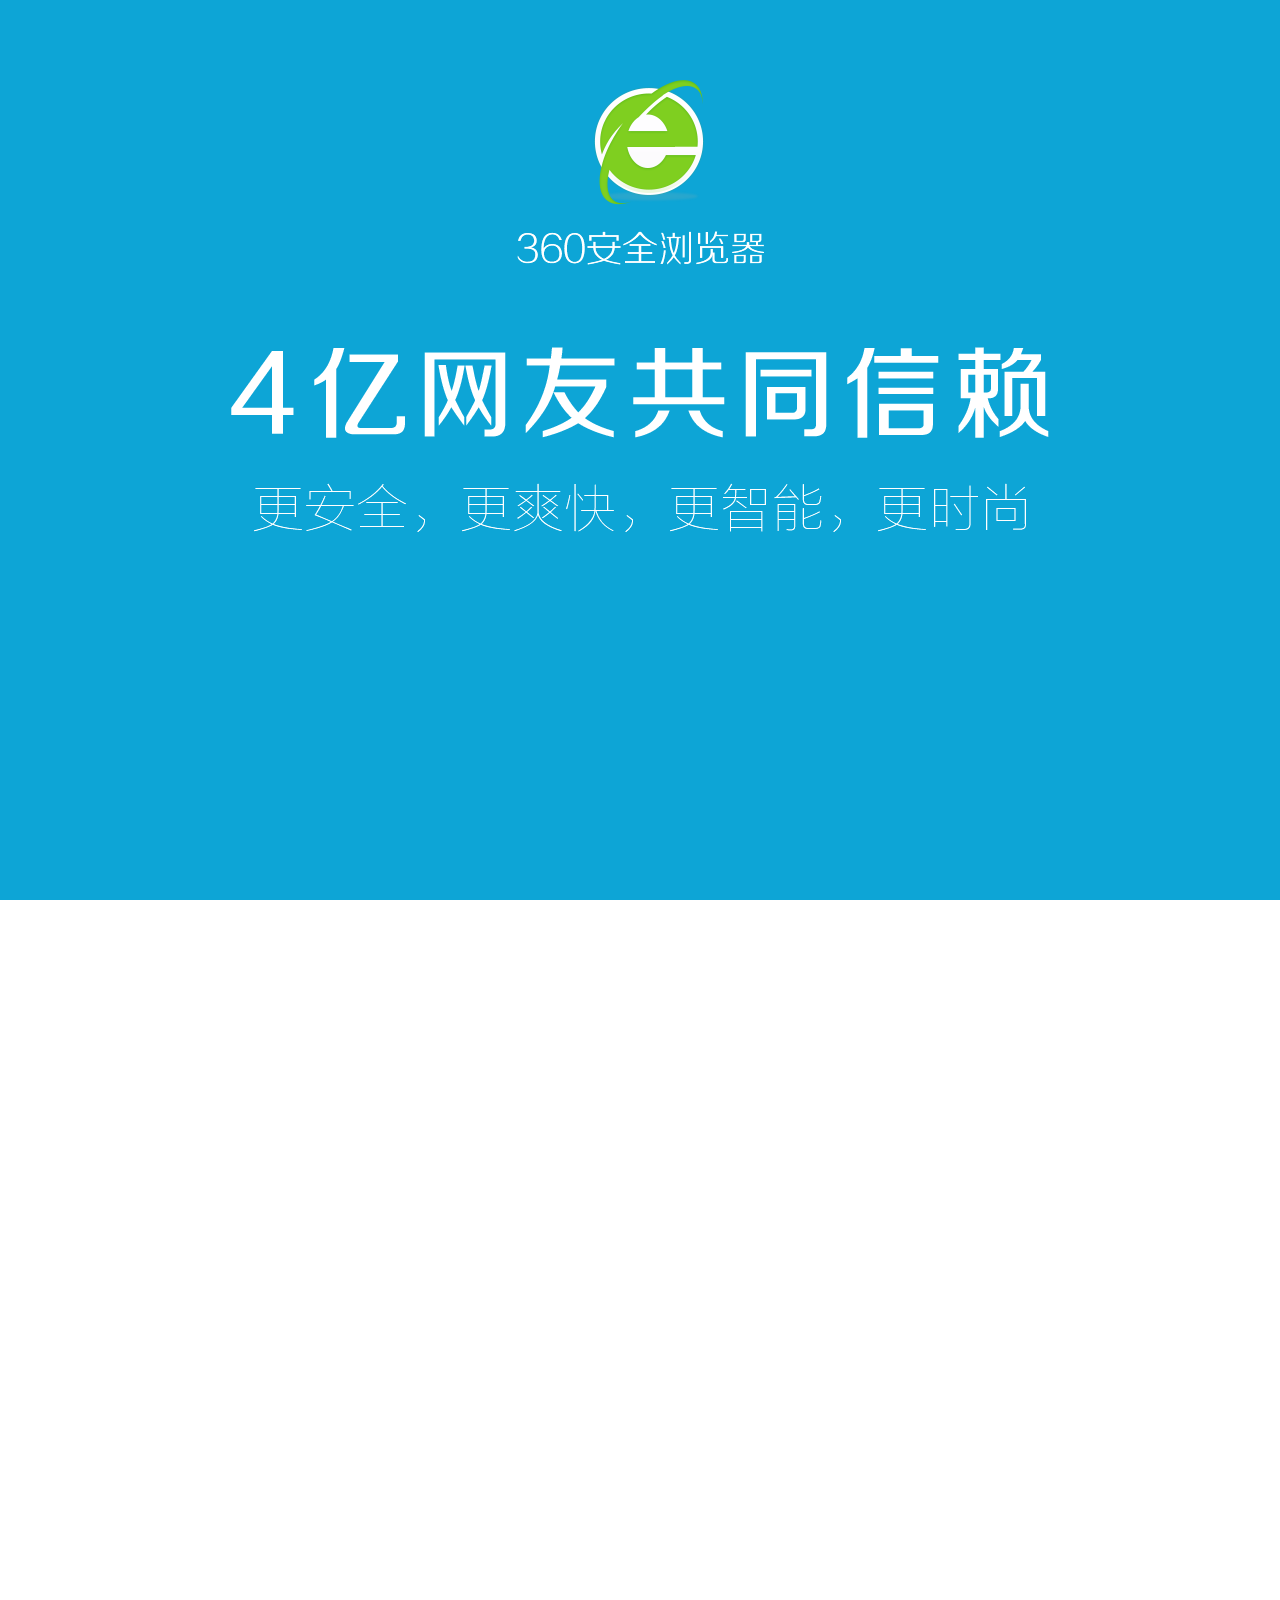
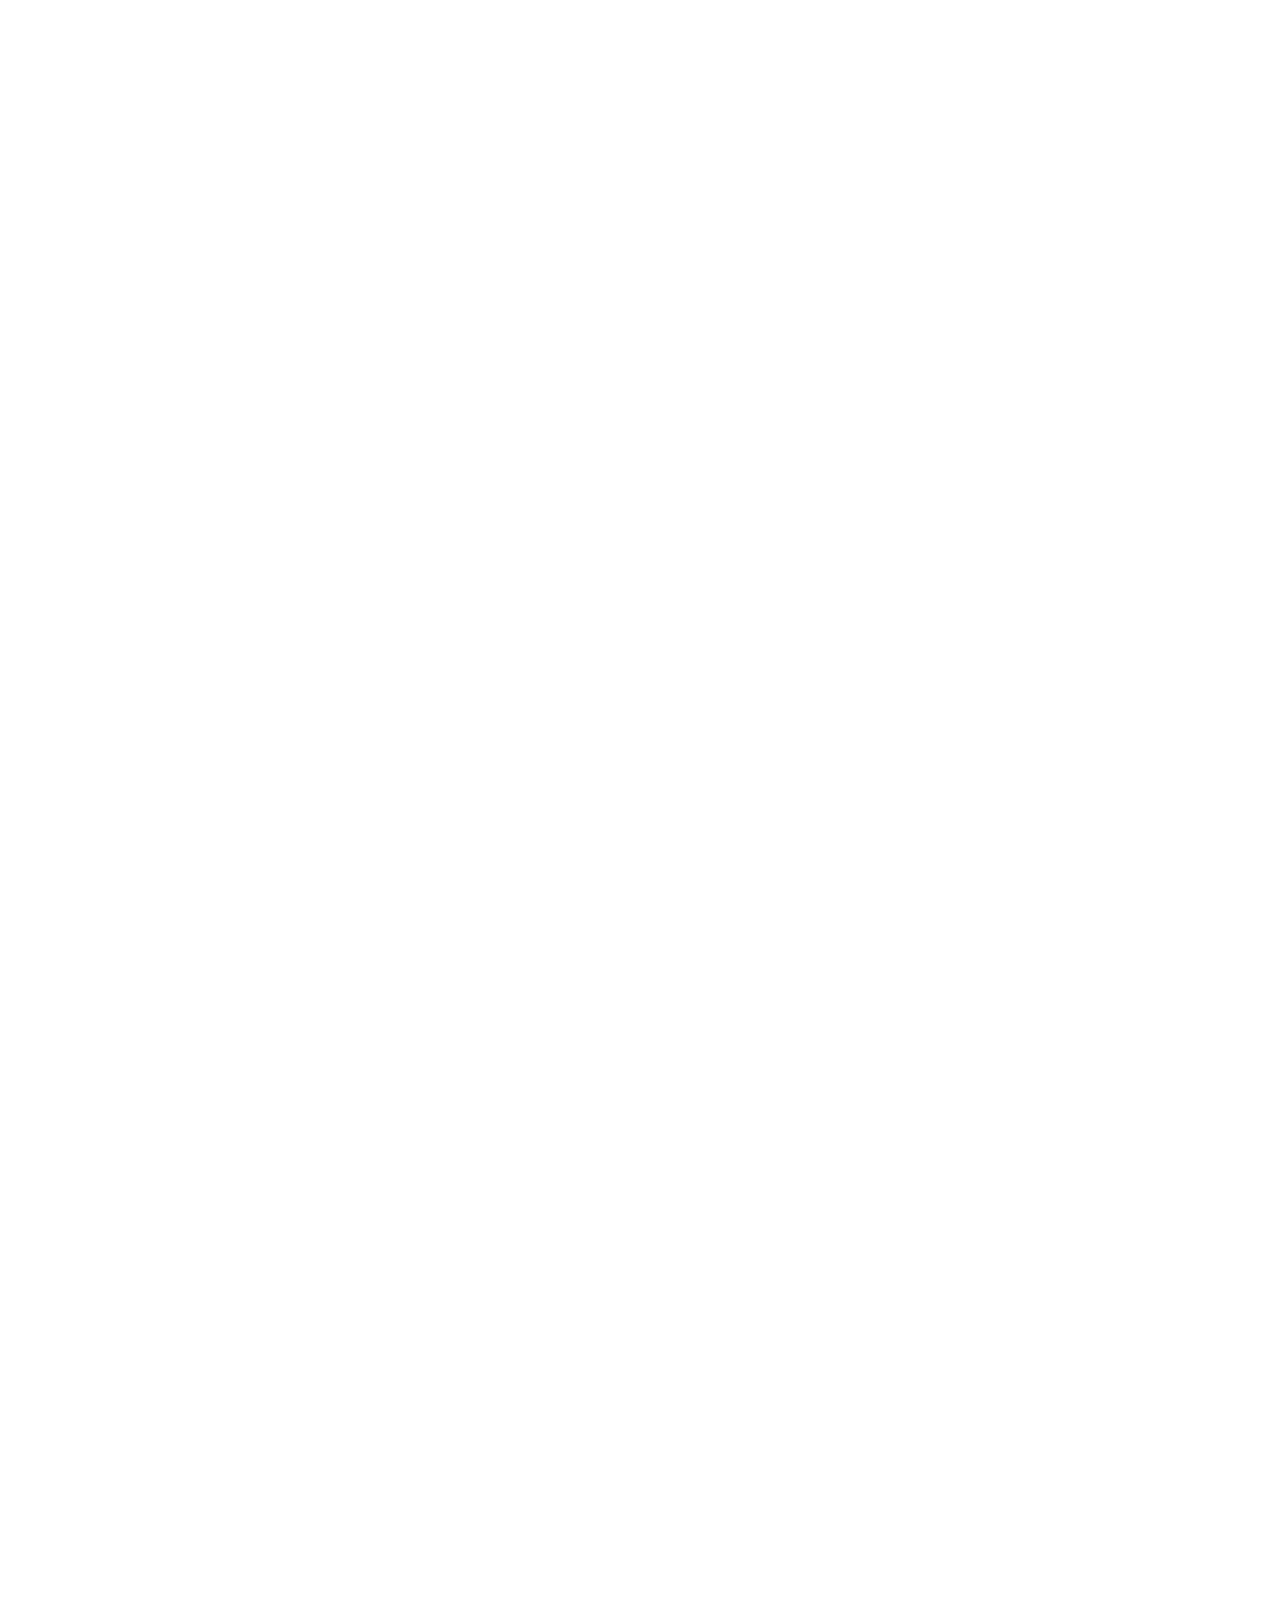
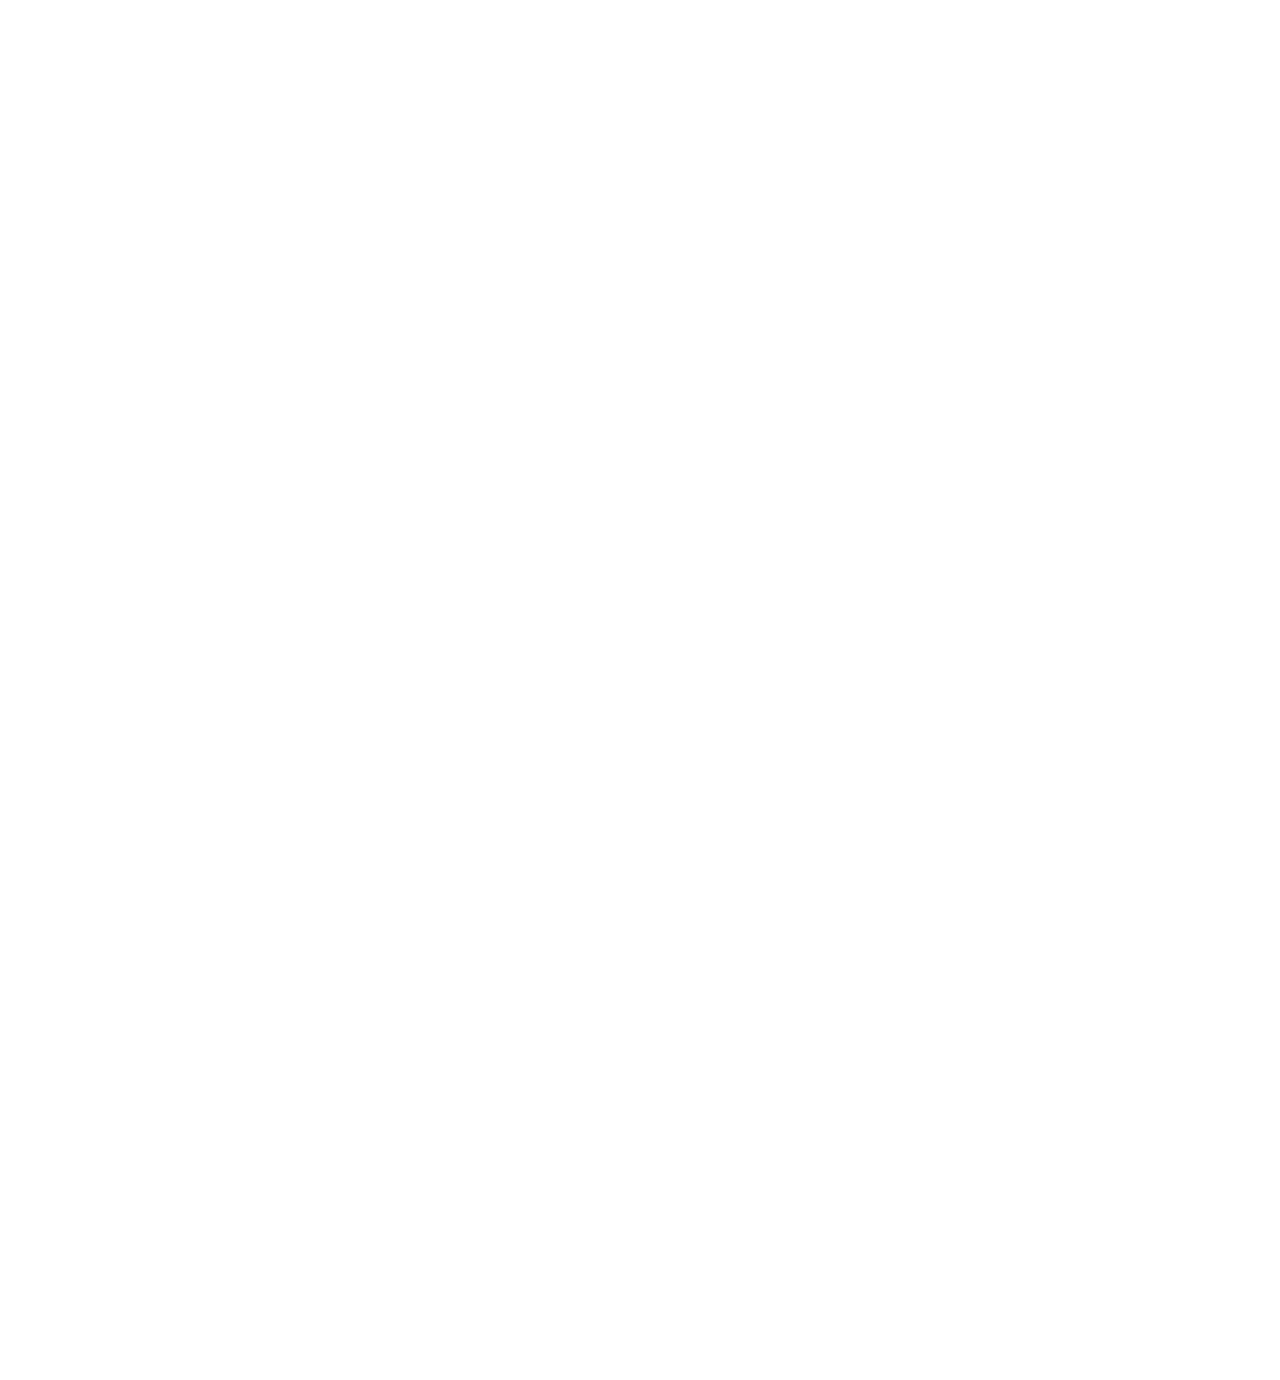
<file: index.html>
<!DOCTYPE html>
<html lang="en">
<head>
    <meta charset="UTF-8">
    <title>Title</title>
    <script src="js/jquery.min.js"></script>
    <script src="js/jquery.fullPage.min.js"></script>
    <link rel="stylesheet" href="css/360index.css">
</head>
<body>
<div id="360page">
    <div class="section first">
        <!--插件会自动在每一屏下生成一个div嵌套结构-->
        <div class="logo"></div>
        <div class="text">
            <img src="images/text_1.png" alt="">
            <img src="images/text_2.png" alt="">
            <img src="images/text_3.png" alt="">
            <img src="images/text_4.png" alt="">
            <img src="images/text_5.png" alt="">
            <img src="images/text_6.png" alt="">
            <img src="images/text_7.png" alt="">
            <img src="images/text_8.png" alt="">
        </div>
        <div class="info"></div>
    </div>
    <div class="section second">
        <div class="fields">
            <img src="images/shield_1.png" alt="">
            <img src="images/shield_2.png" alt="">
            <img src="images/shield_3.png" alt="">
            <img src="images/shield_4.png" alt="">
            <img src="images/shield_5.png" alt="">
            <img src="images/shield_6.png" alt="">
            <img src="images/shield_7.png" alt="">
            <img src="images/shield_8.png" alt="">
            <img src="images/shield_9.png" alt="">
        </div>
        <div class="info"></div>
    </div>
    <div class="section third">
        <div class="info"></div>
        <div class="circle">
            <div class="rocket"></div>
        </div>
    </div>
    <div class="section fourth">
        <div class="search">
            <div class="box"></div>
            <div class="text"></div>
            <div class="result"></div>
        </div>
        <div class="info"></div>
    </div>
    <div class="section fifth">

    </div>
</div>
<script>
    $(function(){
        $('#360page').fullpage({
            sectionsColor:['#0da5d6', '#2AB561', '#DE8910', '#16BA9D', '#0DA5D6'],
            /*index:从1开始*/
            afterLoad:function(anchorLink,index){
                /*1.去除所有section的current样式*/
                $(".section").removeClass('current');
                /*2.为当前section添加current样式*/
                setTimeout(function(){
                    $(".section").eq(index-1).addClass('current');
                },200);
            }
        });
    });
</script>
</body>
</html>
</file>
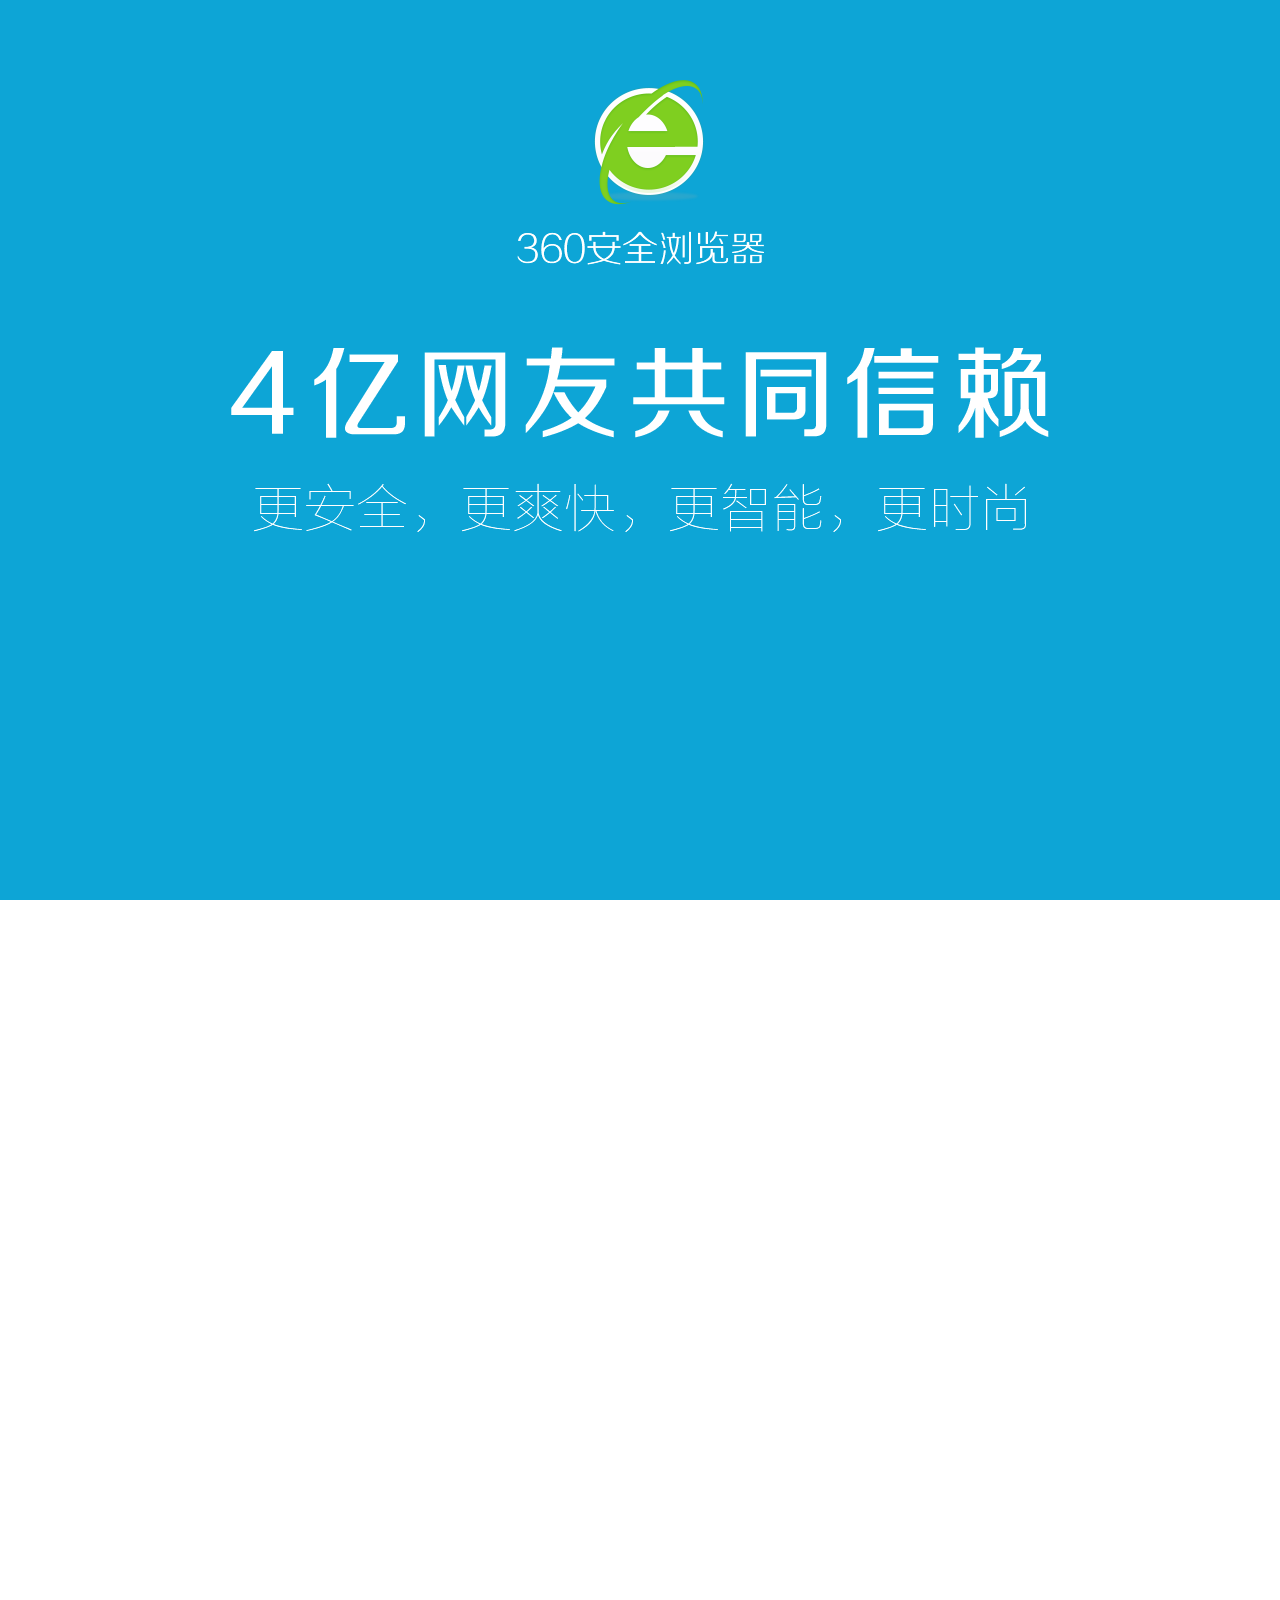
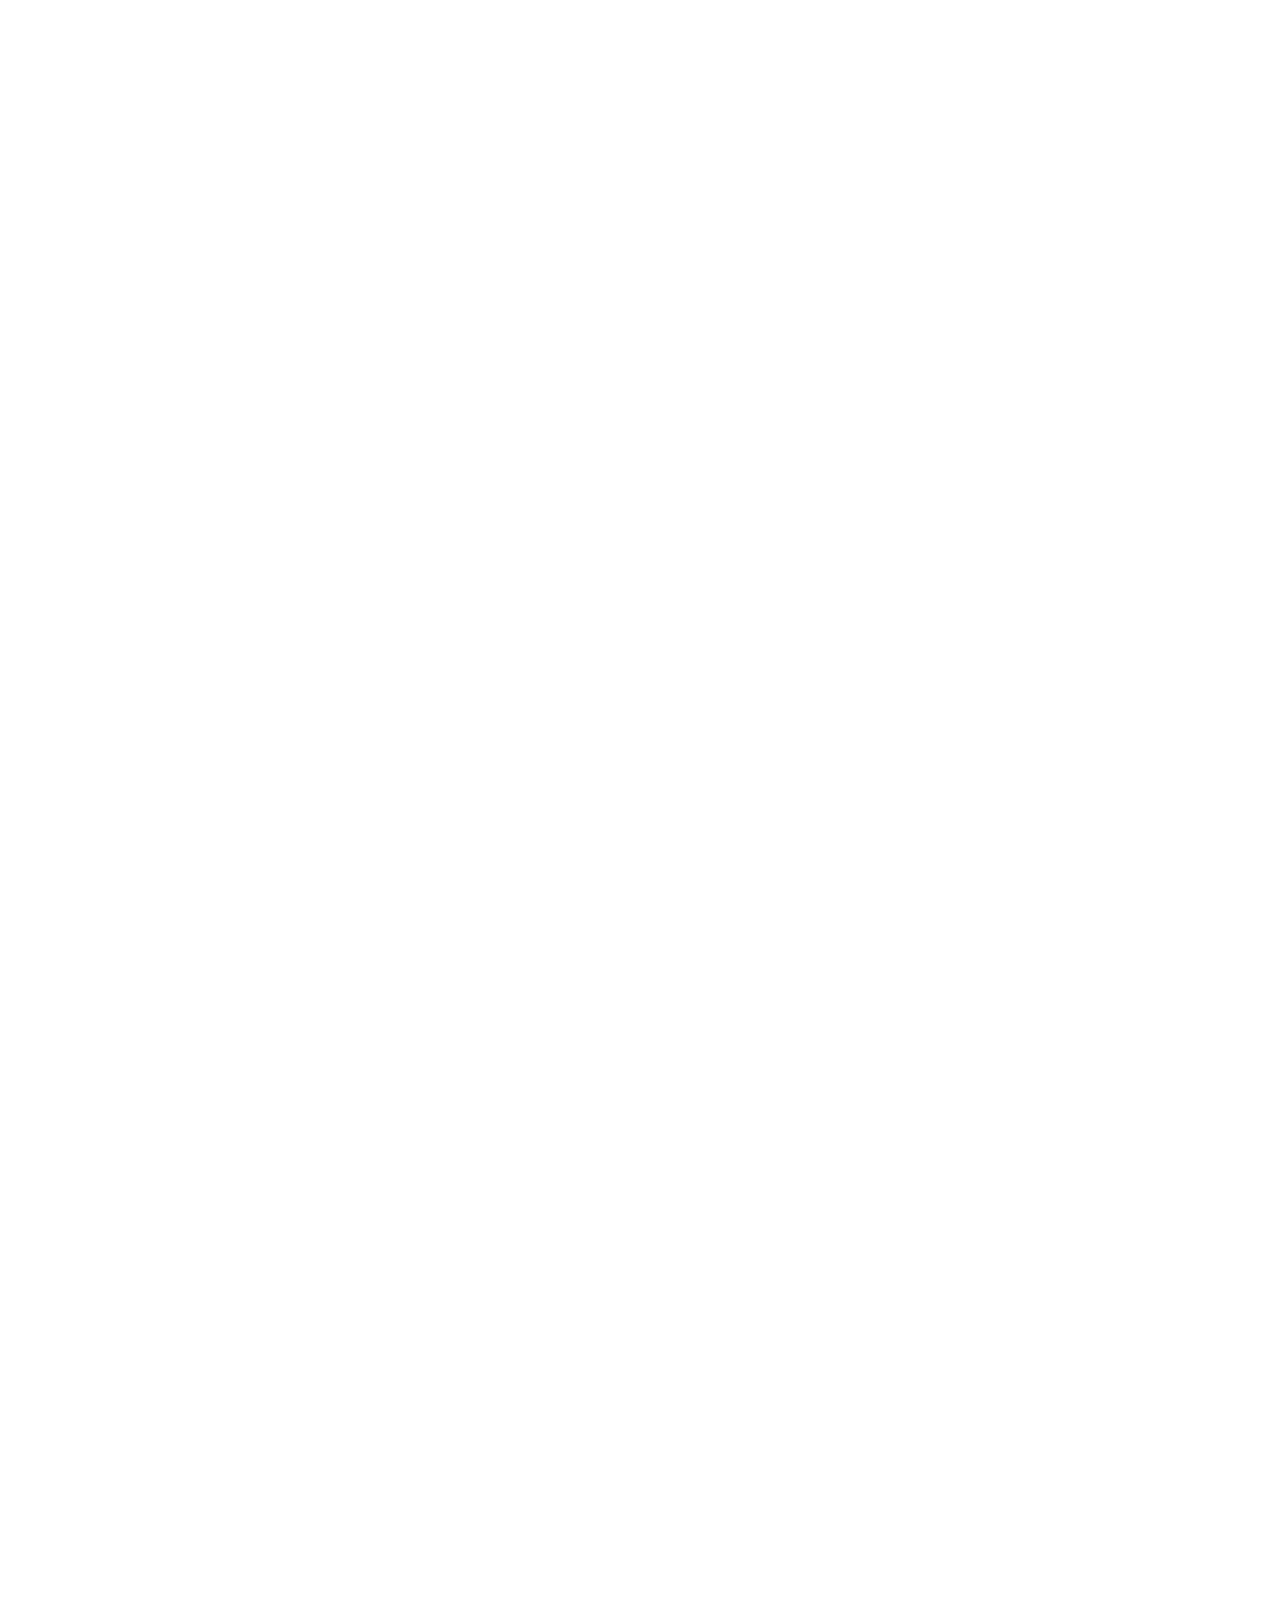
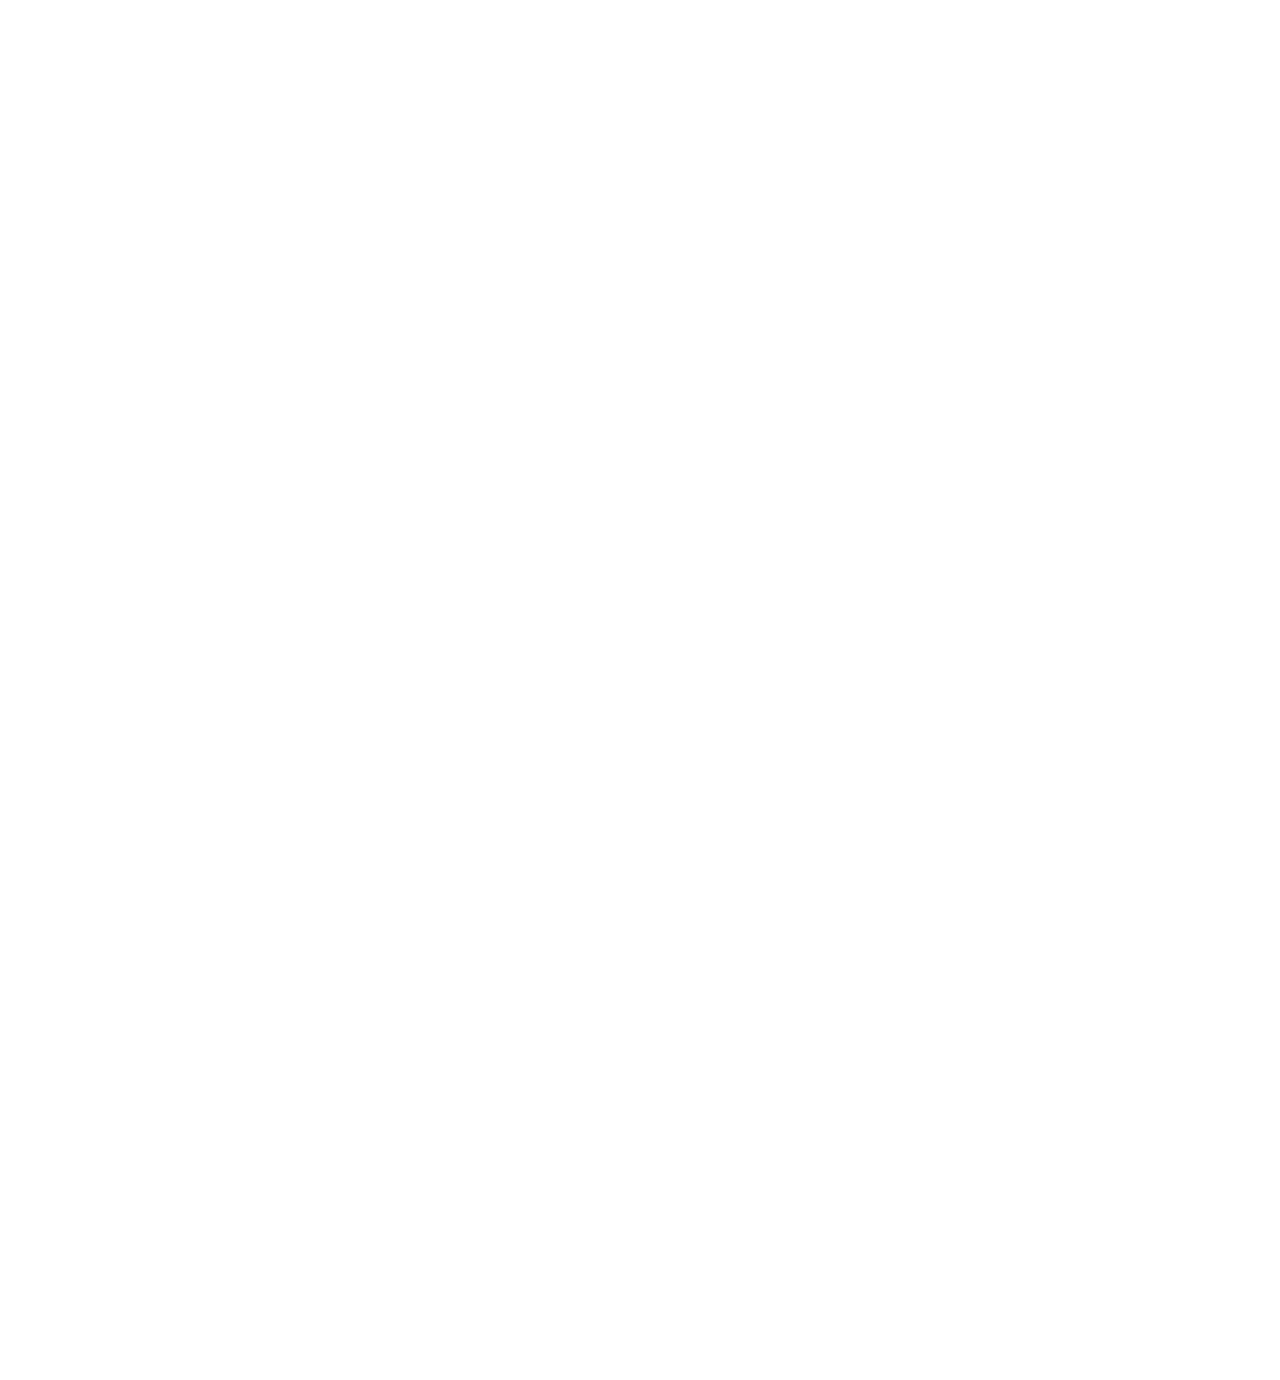
<file: demo/360-index.html>
<!DOCTYPE html>
<html lang="en">
<head>
    <meta charset="UTF-8">
    <title>Title</title>
    <script src="../js/jquery.min.js"></script>
    <script src="../js/jquery.fullPage.min.js"></script>
    <link rel="stylesheet" href="../css/360index.css">
</head>
<body>
<div id="360page">
    <div class="section first">
        <!--插件会自动在每一屏下生成一个div嵌套结构-->
        <div class="logo"></div>
        <div class="text">
            <img src="../images/text_1.png" alt="">
            <img src="../images/text_2.png" alt="">
            <img src="../images/text_3.png" alt="">
            <img src="../images/text_4.png" alt="">
            <img src="../images/text_5.png" alt="">
            <img src="../images/text_6.png" alt="">
            <img src="../images/text_7.png" alt="">
            <img src="../images/text_8.png" alt="">
        </div>
        <div class="info"></div>
    </div>
    <div class="section second">
        <div class="fields">
            <img src="../images/shield_1.png" alt="">
            <img src="../images/shield_2.png" alt="">
            <img src="../images/shield_3.png" alt="">
            <img src="../images/shield_4.png" alt="">
            <img src="../images/shield_5.png" alt="">
            <img src="../images/shield_6.png" alt="">
            <img src="../images/shield_7.png" alt="">
            <img src="../images/shield_8.png" alt="">
            <img src="../images/shield_9.png" alt="">
        </div>
        <div class="info"></div>
    </div>
    <div class="section third">
        <div class="info"></div>
        <div class="circle">
            <div class="rocket"></div>
        </div>
    </div>
    <div class="section fourth">
        <div class="search">
            <div class="box"></div>
            <div class="text"></div>
            <div class="result"></div>
        </div>
        <div class="info"></div>
    </div>
    <div class="section fifth">

    </div>
</div>
<script>
    $(function(){
        $('#360page').fullpage({
            sectionsColor:['#0da5d6', '#2AB561', '#DE8910', '#16BA9D', '#0DA5D6'],
            /*index:从1开始*/
            afterLoad:function(anchorLink,index){
                /*1.去除所有section的current样式*/
                $(".section").removeClass('current');
                /*2.为当前section添加current样式*/
                setTimeout(function(){
                    $(".section").eq(index-1).addClass('current');
                },200);
            }
        });
    });
</script>
</body>
</html>
</file>
<file: css/360index.css>
*{
    padding: 0;
    margin: 0;
}
.section{
    overflow: hidden;
}
/*第一屏样式*/
.first{
    padding-top:80px
}
.first .logo{
    width: 251px;
    height: 186px;
    background: url("../images/logo.png");
    margin:0 auto;
}
.first .text{
    margin:80px 0 40px 0;
    text-align: center;
}
.first .text > img{
    margin:0px 25px;
    opacity: 0.1;
    /*添加过渡效果*/
    transition: margin 3s,opacity 3s;
}
.first .info{
    width: 772px;
    height: 49px;
    background: url("../images/info_1.png");
    margin:0 auto;
}
/*第一屏动画*/
.first.current .text > img{
    opacity: 1;
    margin: 0px 5px;
}

/*第二屏*/
.second{}
.second > div{
    /*设置伸缩盒子*/
    display: flex;
    /*设置主轴方向：行排列*/
    flex-direction: row;
    /*设置主轴方向上的排列方式*/
    justify-content: space-around;
    /*设置侧轴方向上的排列方式*/
    align-items: center;
}
.second .fields{
    width:440px;
    font-size: 0;
}
/*将盾牌打散*/
.second .fields > img:nth-child(1){
    transform: translate(400px,300px) rotate(57deg);
}
.second .fields > img:nth-child(2){
    transform: translate(-400px,600px) rotate(34deg);
}
.second .fields > img:nth-child(3){
    transform: translate(-200px,-300px) rotate(123deg);
}
.second .fields > img:nth-child(4){
    transform: translate(-200px,-200px) rotate(-60deg);
}
.second .fields >img:nth-child(5){
    transform: translate(150px,180px) rotate(90deg);
}
.second .fields >img:nth-child(6){
    transform: translate(50px,-100px) rotate(-90deg);
}
.second .fields >img:nth-child(7){
    transform: translate(-100px,50px) rotate(60deg);
}
.second .fields >img:nth-child(8){
    transform: translate(10px,-200px) rotate(-60deg);
}
.second .fields >img:nth-child(9){
    transform: translate(-200px,10px) rotate(30deg);
}

.second .info{
    width: 635px;
    height: 309px;
    background: url("../images/info_2.png");
}
/*第二屏动画*/
.second.current .fields > img{
    transition:transform 1s;
    /*transform: translate(0px,0px) rotate(0deg);*/
    transform: none;
}

/*第三屏*/
.third{
    position: relative;
}
.third  .info{
    width: 631px;
    height: 278px;
    background: url("../images/info_3.png");
    position: absolute;
    left:70px;
    top:170px;
}
.third  .circle{
    width: 453px;
    height: 449px;
    background: url("../images/circle.png");
    position: absolute;
    right: 70px;
    top:150px;
}
.third  .circle > .rocket{
    width: 203px;
    height: 204px;
    background: url("../images/rocket.png");
    position: absolute;
    left:50%;
    top:50%;
    transform: translate(-500%,200%);
}
/*第三屏动画*/
.third.current  .circle > .rocket{
    transition:transform 1s;
    transform: translate(-50%,-50%);
}

/*第四屏*/
.fourth{
    position: relative;
}
.fourth .search{
    width: 529px;
    height: 400px;
    position: absolute;
    left:100px;
    top:170px;
    overflow: hidden;
}
.fourth .search > .box{
    width: 529px;
    height: 66px;
    background: url("../images/search.png");
    position: absolute;
    /*搜索框默认在屏幕以外*/
    transform: translateX(-100%);
}
.fourth .search > .text{
    width: 0px;
    height: 22px;
    background: url("../images/key.png");
    position: absolute;
    left: 16px;
    top: 20px;
}
.fourth .search > .result{
    width: 529px;
    height: 0px;
    background: url("../images/result.png");
    position: absolute;
    left: 0px;
    top: 52px;
}
.fourth  .info{
    width: 612px;
    height: 299px;
    background: url("../images/info_4.png");
    position: absolute;
    right:100px;
    top:170px;
}
/*第四屏动画*/
.fourth.current .search > .box{
    transition:transform 1s;
    transform: translateX(0px);
}
.fourth.current .search > .text{
    transition:width 1s 1.2s steps(5);
    width: 99px;
}
.fourth.current .search > .result{
    transition:height 1s 2.4s;
    height:372px;
}
</file>
